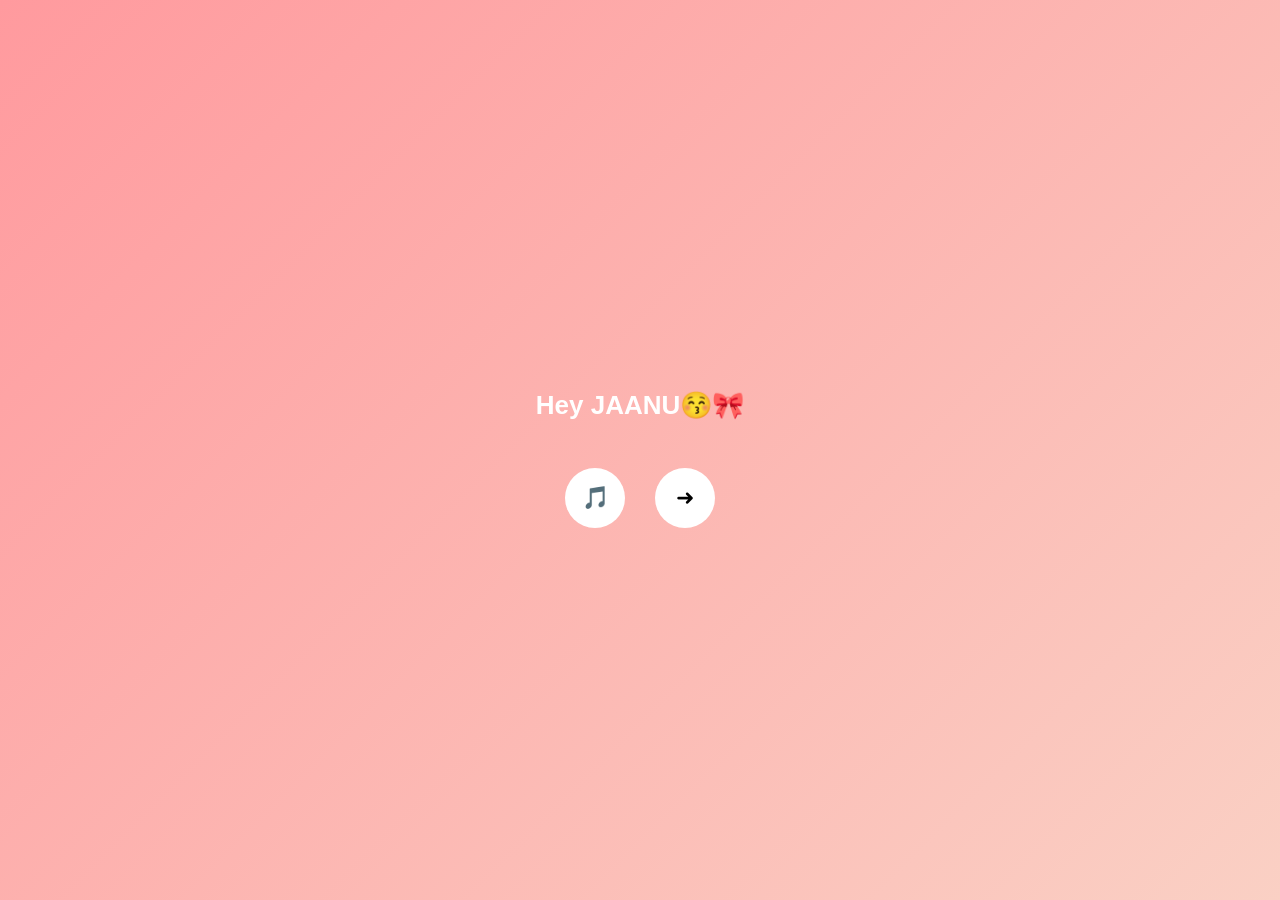
<file: index.html>
<!DOCTYPE html>
<html lang="en">
<head>
<meta charset="UTF-8">
<meta name="viewport" content="width=device-width, initial-scale=1.0">
<title>JAANU 😚❤️</title>
<link rel="stylesheet" href="style.css">
</head>

<body>

<audio id="music" loop>
  <source src="music.mp3" type="audio/mpeg">
</audio>

<div class="center">
  <h1 class="welcome">Hey JAANU😚🎀</h1>

  <div class="btns">
    <button class="circle" onclick="toggleMusic()">🎵</button>
    <button class="circle" onclick="goNext()">➜</button>
  </div>
</div>

<script>
let music = document.getElementById("music");

// music memory
if(localStorage.getItem("playMusic")=="yes"){
  music.play();
}

function toggleMusic(){
  if(music.paused){
    music.play();
    localStorage.setItem("playMusic","yes");
  }else{
    music.pause();
    localStorage.setItem("playMusic","no");
  }
}

// IMPORTANT FIX
function goNext(){
  window.location.href = "book.html";
}
</script>

</body>
</html>
<link rel="stylesheet" href="style.css">
<script src="script.js"></script>
</file>
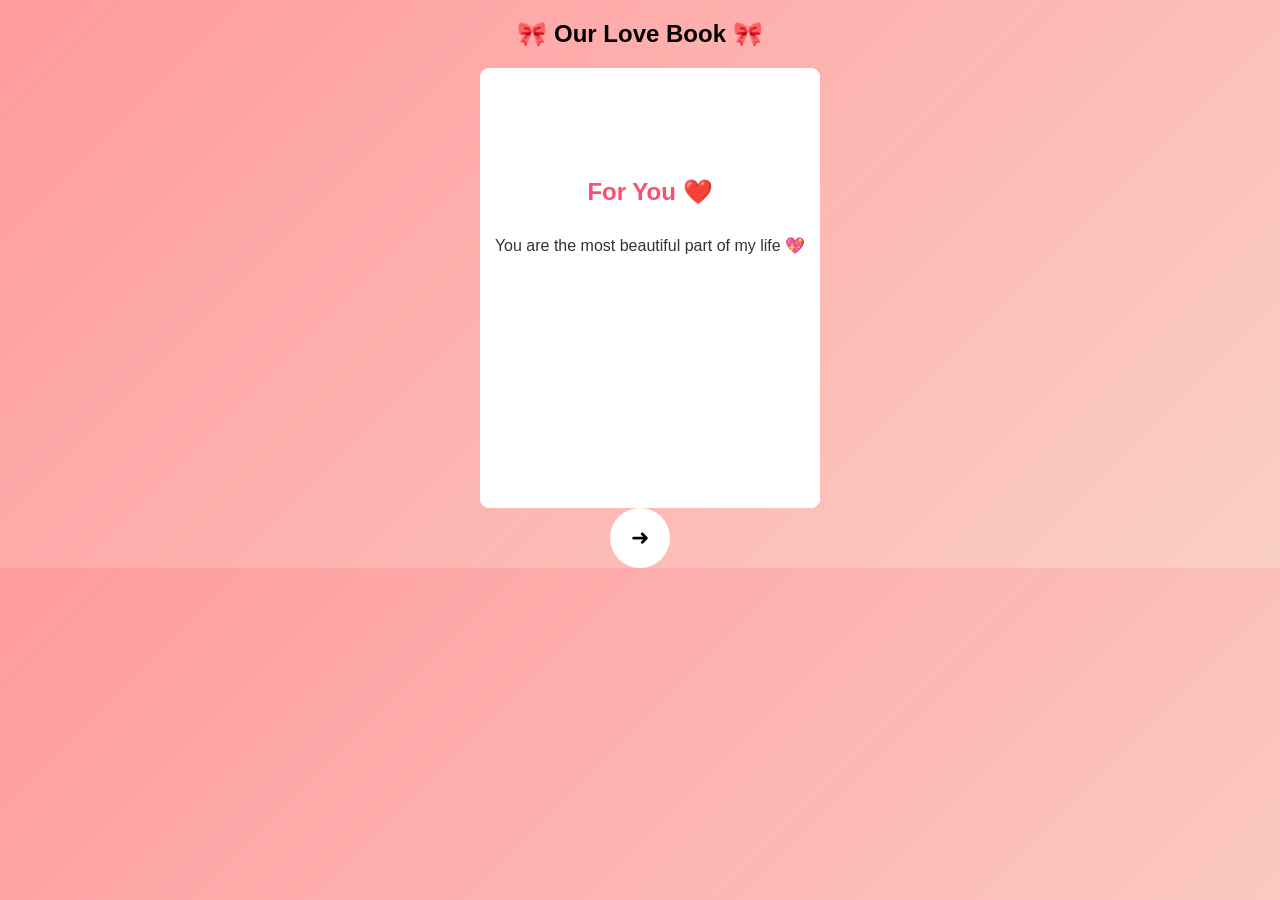
<file: book.html>
<!DOCTYPE html>
<html lang="en">
<head>
<meta charset="UTF-8">
<meta name="viewport" content="width=device-width, initial-scale=1.0">
<title>Love Book 💕</title>
<link rel="stylesheet" href="style.css">
</head>

<body>

<audio id="music" loop autoplay>
  <source src="music.mp3" type="audio/mpeg">
</audio>

<h2 class="ribbon">🎀 Our Love Book 🎀</h2>

<div class="book">
<div class="page" style="z-index:7">
  <h2 class="cover-title">For You ❤️</h2>
  <p class="cover-text">You are the most beautiful part of my life 💖</p>
</div>

<div class="page" style="z-index:6">
  <img src="img1.jpg">
  <p class="caption">You are my sunshine ☀️</p>
</div>

<div class="page" style="z-index:5">
  <img src="img2.jpg">
  <p class="caption">Your smile melts my heart 💕</p>
</div>

<div class="page" style="z-index:4">
  <img src="img3.jpg">
  <p class="caption">Every moment is special 💫</p>
</div>

<div class="page" style="z-index:3">
  <img src="img4.jpg">
  <p class="caption">You complete me ❤️</p>
</div>

<div class="page" style="z-index:2">
  <img src="img5.jpg">
  <p class="caption">Forever with you 💍</p>
</div>

<div class="page" style="z-index:1">
  <img src="img6.jpg">
  <p class="caption">Endless love 💞</p>
</div>

</div>

<button class="next-btn" onclick="turnPage()">➜</button>

<div id="outro" class="hidden">
  <h1 id="typingText" class="final-text"></h1>
</div>

<script>
let pages = document.querySelectorAll(".page");
let currentPage = 0;

// MUSIC CONTINUE
let music = document.getElementById("music");
if(localStorage.getItem("playMusic")=="yes"){
  music.play();
}

// PAGE TURN FIX
function turnPage(){
  if(currentPage < pages.length){
    pages[currentPage].classList.add("flipped");
    currentPage++;
  } else {
    showOutro();
  }
}

// TYPING
function typeWriter(text, i=0){
  if(i < text.length){
    document.getElementById("typingText").innerHTML += text.charAt(i);
    setTimeout(()=>typeWriter(text, i+1), 50);
  }
}

// OUTRO
function showOutro(){
  document.getElementById("outro").classList.remove("hidden");

  typeWriter("Thank You For Loving Me 💖 You Are My Forever ❤️");

  setInterval(()=>{
    let f=document.createElement("div");
    f.className="flower";
    f.innerText="🌸";
    f.style.left=Math.random()*100+"vw";
    f.style.animationDuration=(Math.random()*3+2)+"s";
    document.body.appendChild(f);
    setTimeout(()=>f.remove(),5000);
  },200);
}
</script>

</body>
</html>
<link rel="stylesheet" href="style.css">
<script src="script.js"></script>
</file>
<file: style.css>
body{
  margin:0;
  font-family:sans-serif;
  background:linear-gradient(135deg,#ff9a9e,#fad0c4);
  text-align:center;
  overflow:hidden;
}

/* CENTER */
.center{
  height:100vh;
  display:flex;
  flex-direction:column;
  justify-content:center;
  align-items:center;
}

.welcome{
  color:white;
  font-size:26px;
}

/* BUTTON */
.btns{
  margin-top:30px;
  display:flex;
  gap:30px;
}

.circle{
  width:60px;
  height:60px;
  border-radius:50%;
  border:none;
  font-size:22px;
  background:white;
  cursor:pointer;
}

/* BOOK */
.book{
  width:90%;
  max-width:320px;
  height:420px;
  margin:20px auto;
  position:relative;
  perspective:1200px;
}

.page{
  position:absolute;
  width:100%;
  height:100%;
  background:white;
  border-radius:10px;
  transform-origin:left;
  transition:transform 0.8s ease;
  padding:10px;
}

.page img{
  width:100%;
  height:70%;
  border-radius:10px;
}

/* FIXED TURN */
.page.flipped{
  transform:rotateY(-180deg);
}

/* NEXT BUTTON */
.next-btn{
  width:60px;
  height:60px;
  border-radius:50%;
  border:none;
  font-size:22px;
  background:white;
}

/* OUTRO */
.hidden{
  display:none;
}

.final-text{
  margin-top:100px;
  color:white;
  font-size:24px;
}

/* FLOWER */
.flower{
  position:fixed;
  top:-20px;
  font-size:20px;
  animation:fall linear forwards;
}

@keyframes fall{
  to{transform:translateY(100vh);}
}
/* COVER TEXT */
.cover-title{
  margin-top:100px;
  font-size:24px;
  color:#ff4d6d;
}

.cover-text{
  font-size:16px;
  margin-top:10px;
  color:#333;
}

/* IMAGE TEXT FIX */
.caption{
  margin-top:10px;
  font-size:16px;
  color:#444;
  font-weight:500;
}

/* PAGE LAYOUT FIX */
.page{
  display:flex;
  flex-direction:column;
  justify-content:flex-start;
  align-items:center;
}

/* IMAGE SIZE FIX */
.page img{
  width:100%;
  height:70%;
  object-fit:cover;
  border-radius:10px;
}
</file>
